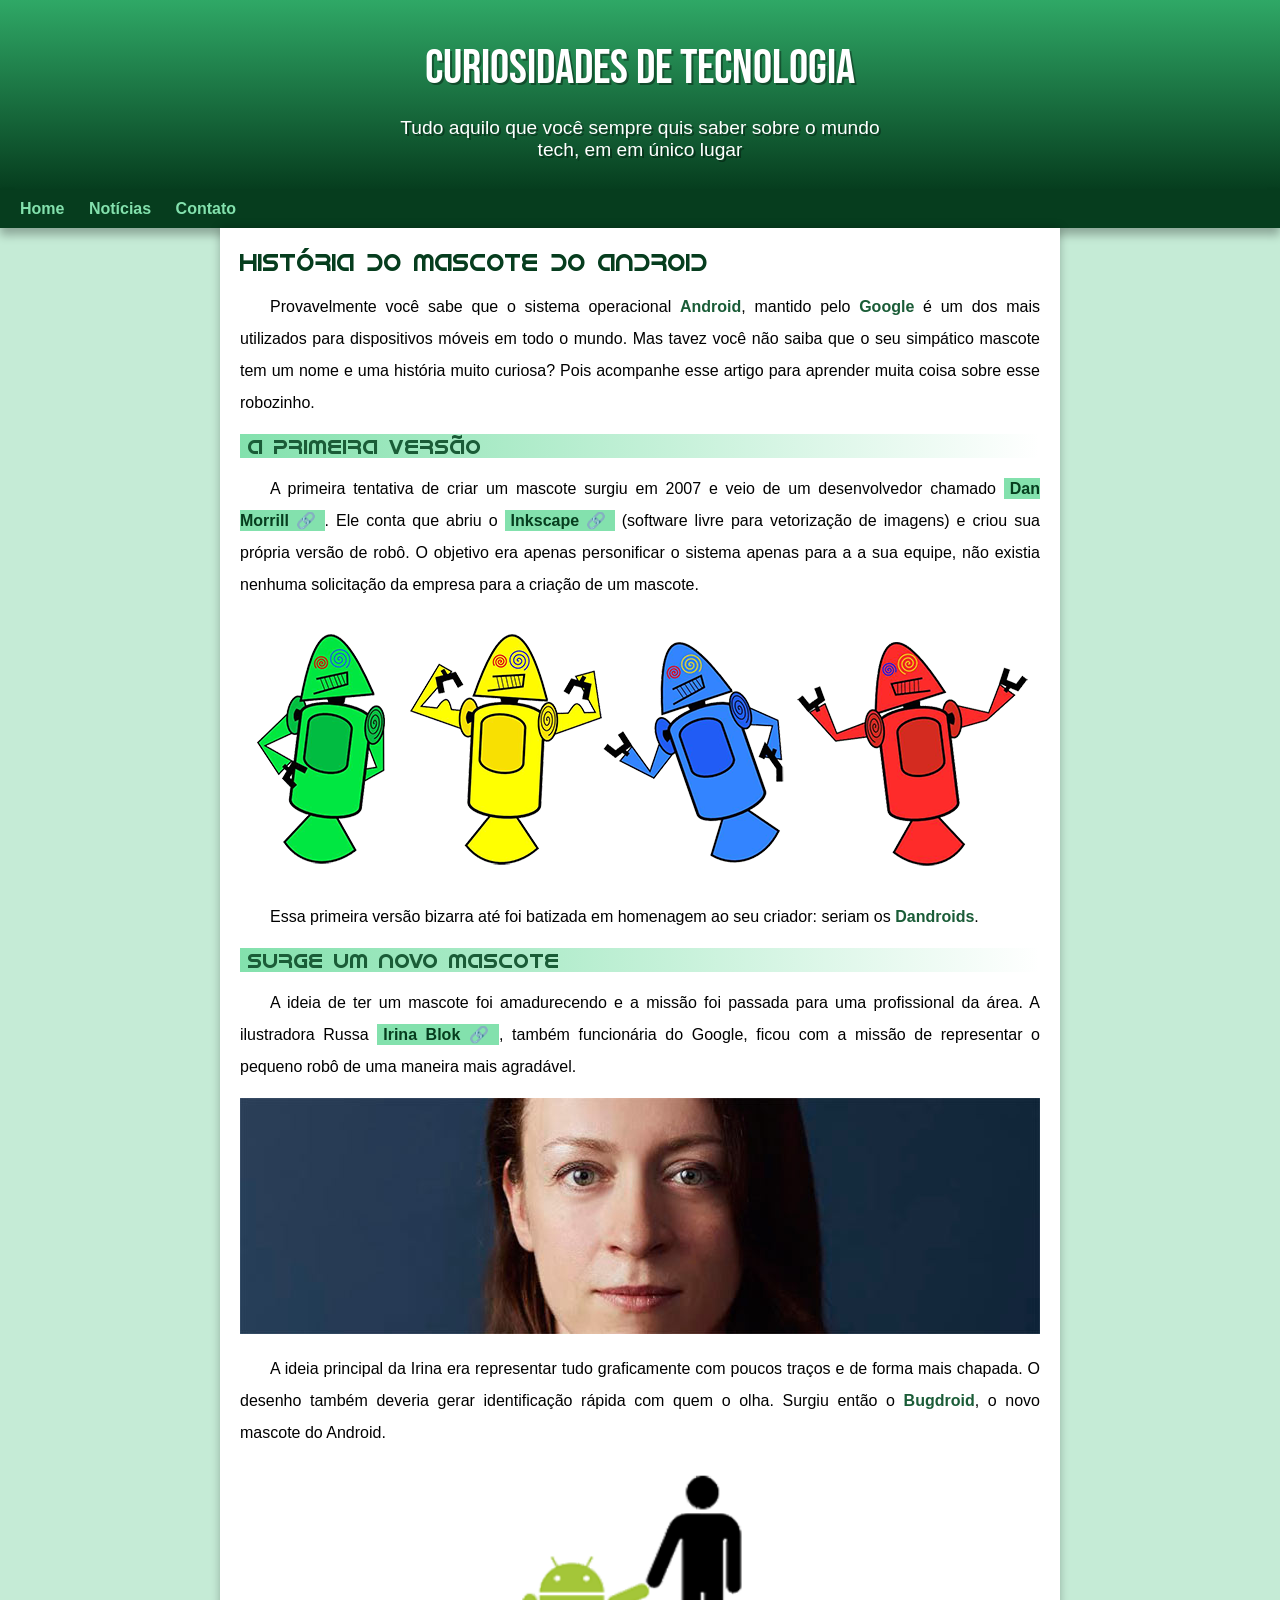
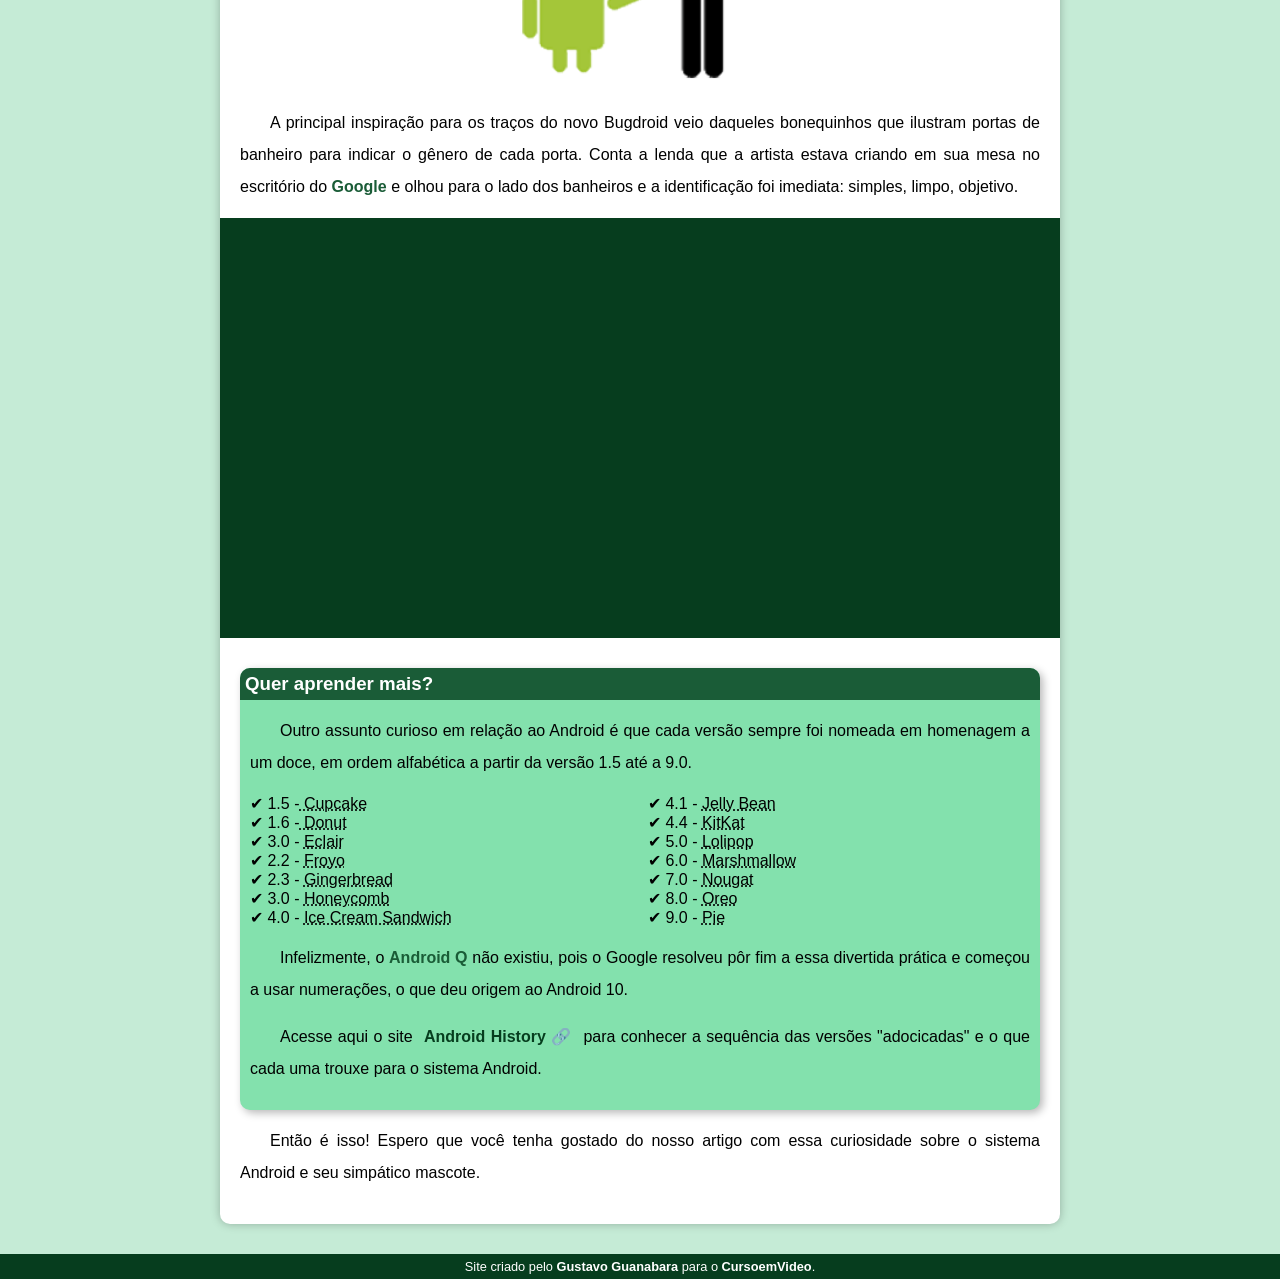
<file: index.html>
<!DOCTYPE html>
<html lang="pt-br">
<head>
    <meta charset="UTF-8">
    <meta name="viewport" content="width=device-width, initial-scale=1.0">
    <title>Como surgiu o mascote do android?</title>
    <link rel="shortcut icon" href="imagens/favicon.ico" type="image/x-icon">
    <link rel="stylesheet" href="estilo/style.css">
</head>
<body>
    <header>
        <h1>Curiosidades de tecnologia</h1>
        <p>Tudo aquilo que você sempre quis saber sobre o mundo tech, em em único lugar</p>
    </header>
    <nav>
        <a href="#">Home</a>
        <a href="#">Notícias</a>
        <a href="#">Contato</a>
        
    </nav>
    <main>
        <article>
            <h1>História do Mascote do Android</h1>

            <p>Provavelmente você sabe que o sistema operacional <strong>Android</strong>, mantido pelo <strong>Google</strong> é um dos mais utilizados para dispositivos móveis em todo o mundo. Mas tavez você não saiba que o seu simpático mascote tem um nome e uma história muito curiosa? Pois acompanhe esse artigo para aprender muita coisa sobre esse robozinho.</p>

            <h2>A primeira versão</h2>
            <p>
    
                A primeira tentativa de criar um mascote surgiu em 2007 e veio de um desenvolvedor chamado <a href="https://androidcommunity.com/dan-morrill-shows-us-the-android-mascot-that-almost-was-20130103/" target="_blank" rel="external" class="externo">Dan Morrill</a>. Ele conta que abriu o <a   href="https://inkscape.org/" target="_blank" rel="external" class="externo">Inkscape</a> (software livre para vetorização de imagens) e criou sua própria versão de robô. O objetivo era apenas personificar o sistema apenas para a a sua equipe, não existia nenhuma solicitação da empresa para a criação de um mascote.
            </p>

            <picture> 
                <source media="(max-width: 600px)" srcset="imagens/dan-droids-pq.png">
                <img src="imagens/dan-droids.png" alt="primeiro mascote do android">
            </picture>

            <p>Essa primeira versão bizarra até foi batizada em homenagem ao seu criador: seriam os<strong> Dandroids</strong>.</p>

            <h2>Surge um novo mascote</h2>

            <p>A ideia de ter um mascote foi amadurecendo e a missão foi passada para uma profissional da área. A ilustradora Russa <a href="https://www.irinablok.com/" target="_blank" rel="external" class="externo">Irina Blok</a>, também funcionária do Google, ficou com a missão de representar o pequeno robô de uma maneira mais agradável.</p>

            <picture>
                <source media="(max-width: 600px)" srcset="imagens/irina-blok-pq.jpg">
                <img src="imagens/irina-blok.jpg" alt="irina blok criadora do bugdroid">
            </picture>

            <p>A ideia principal da Irina era representar tudo graficamente com poucos traços e de forma mais chapada. O desenho também deveria gerar identificação rápida com quem o olha. Surgiu então o <strong>Bugdroid</strong>, o novo mascote do Android.</p>

            <img src="imagens/bugdroid.png" class="pequena" alt="bugdroid">

            <p>A principal inspiração para os traços do novo Bugdroid veio daqueles bonequinhos que ilustram portas de banheiro para indicar o gênero de cada porta. Conta a lenda que a artista estava criando em sua mesa no escritório do <strong>Google</strong> e olhou para o lado dos banheiros e a identificação foi imediata: simples, limpo, objetivo.</p>

            <div class="video">
                <iframe width="560" height="315" src="https://www.youtube.com/embed/l2UDgpLz20M?si=MAwsQezsrwAvnBLP" title="YouTube video player" frameborder="0" allow="accelerometer; autoplay; clipboard-write; encrypted-media; gyroscope; picture-in-picture; web-share" referrerpolicy="strict-origin-when-cross-origin" allowfullscreen></iframe></div>
            
             <aside>
                 <h3>Quer aprender mais? </h3>
                 
                             <p>Outro assunto curioso em relação ao Android é que cada versão sempre foi nomeada em homenagem a um doce, em ordem alfabética a partir da versão 1.5 até a 9.0.</p>
                 
                             <ul>
                                 <li>1.5 -<abbr title="Bolo de Copo"> Cupcake</abbr></li>
                                 <li>1.6 -<abbr title="Rosquinha"> Donut</abbr></li>
                                 <li>3.0 - <abbr title="Bomba">Eclair</abbr></li>
                                 <li>2.2 - <abbr title="Iogurte congelado">Froyo</abbr></li>
                                 <li>2.3 - <abbr title="Biscoito de Gengibre">Gingerbread</abbr></li>
                                 <li>3.0 - <abbr title="Favo de Mel"> Honeycomb</abbr></li>
                                 <li>4.0 - <abbr title="Sanduiche de Sorvete">Ice Cream Sandwich</abbr></li>
                                 <li>4.1 - <abbr title="Jujuba">Jelly Bean</abbr></li>
                                 <li>4.4 - <abbr title="KitKat">KitKat</abbr></li>
                                 <li>5.0 - <abbr title="Pirulito">Lolipop</abbr></li>
                                 <li>6.0 - <abbr title="Marshmallow">Marshmallow</abbr></li>
                                 <li>7.0 - <abbr title="Torrone">Nougat</abbr></li>
                                 <li>8.0 - <abbr title="Oreo">Oreo</abbr></li>
                                 <li>9.0 - <abbr title="Torta">Pie</abbr></li>
                             </ul>
                 
                             <p>Infelizmente, o <strong>Android Q</strong> não existiu, pois o Google resolveu pôr fim a essa divertida prática e começou a usar numerações, o que deu origem ao Android 10.</p>
                 
                             <p>Acesse aqui o site <a href="https://www.android.com/intl/pt_br/what-is-android/" target="_blank" rel="external" class="externo">Android History</a> para conhecer a sequência das versões "adocicadas" e o que cada uma trouxe para o sistema Android.</p>
             </aside>

            <p>Então é isso! Espero que você tenha gostado do nosso artigo com essa curiosidade sobre o sistema Android e seu simpático mascote.</p>
        </article>
    </main>
    <footer>
        <p>Site criado pelo<a href="https://gustavoguanabara.github.io/" target="_blank" rel="external"> Gustavo Guanabara </a>para o <a href="https://www.youtube.com/c/CursoemV%C3%ADdeo" target="_blank" rel="external">CursoemVideo</a>.</p>
    </footer>

</body>
</html>
</file>
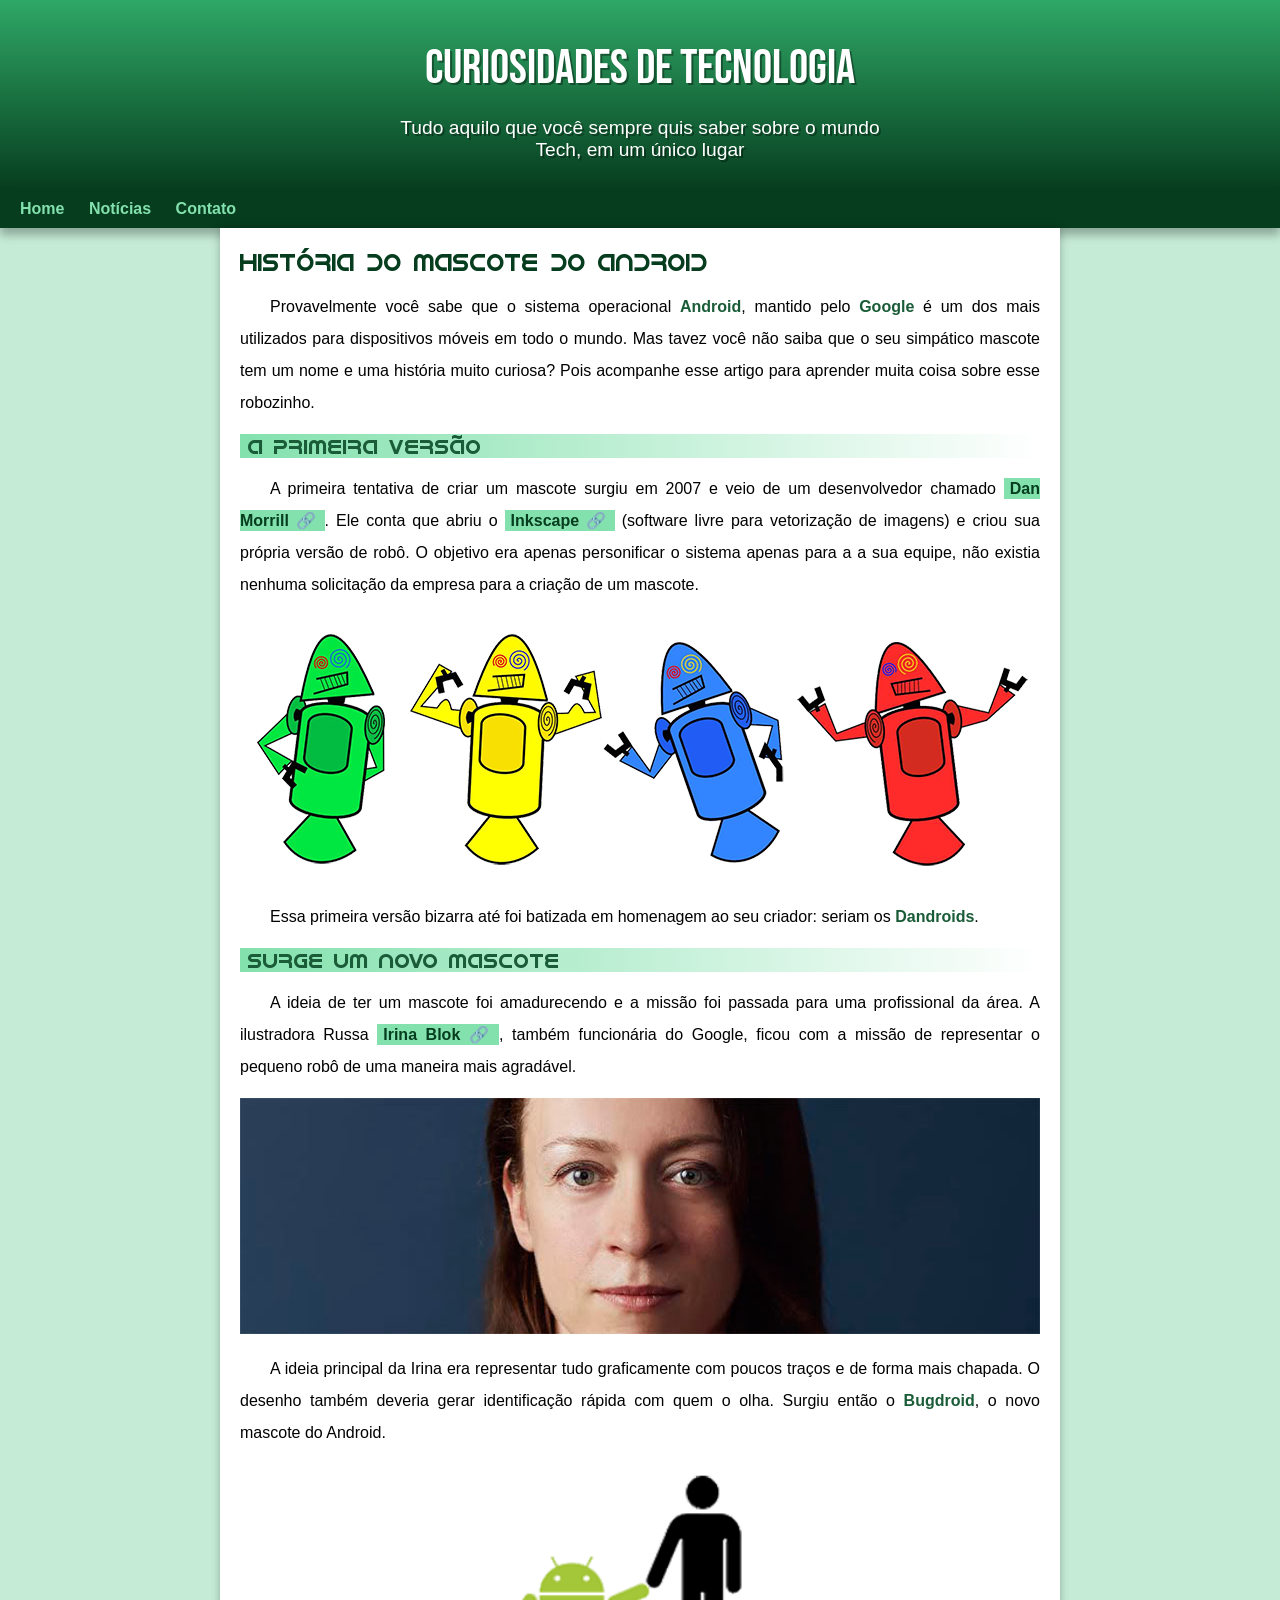
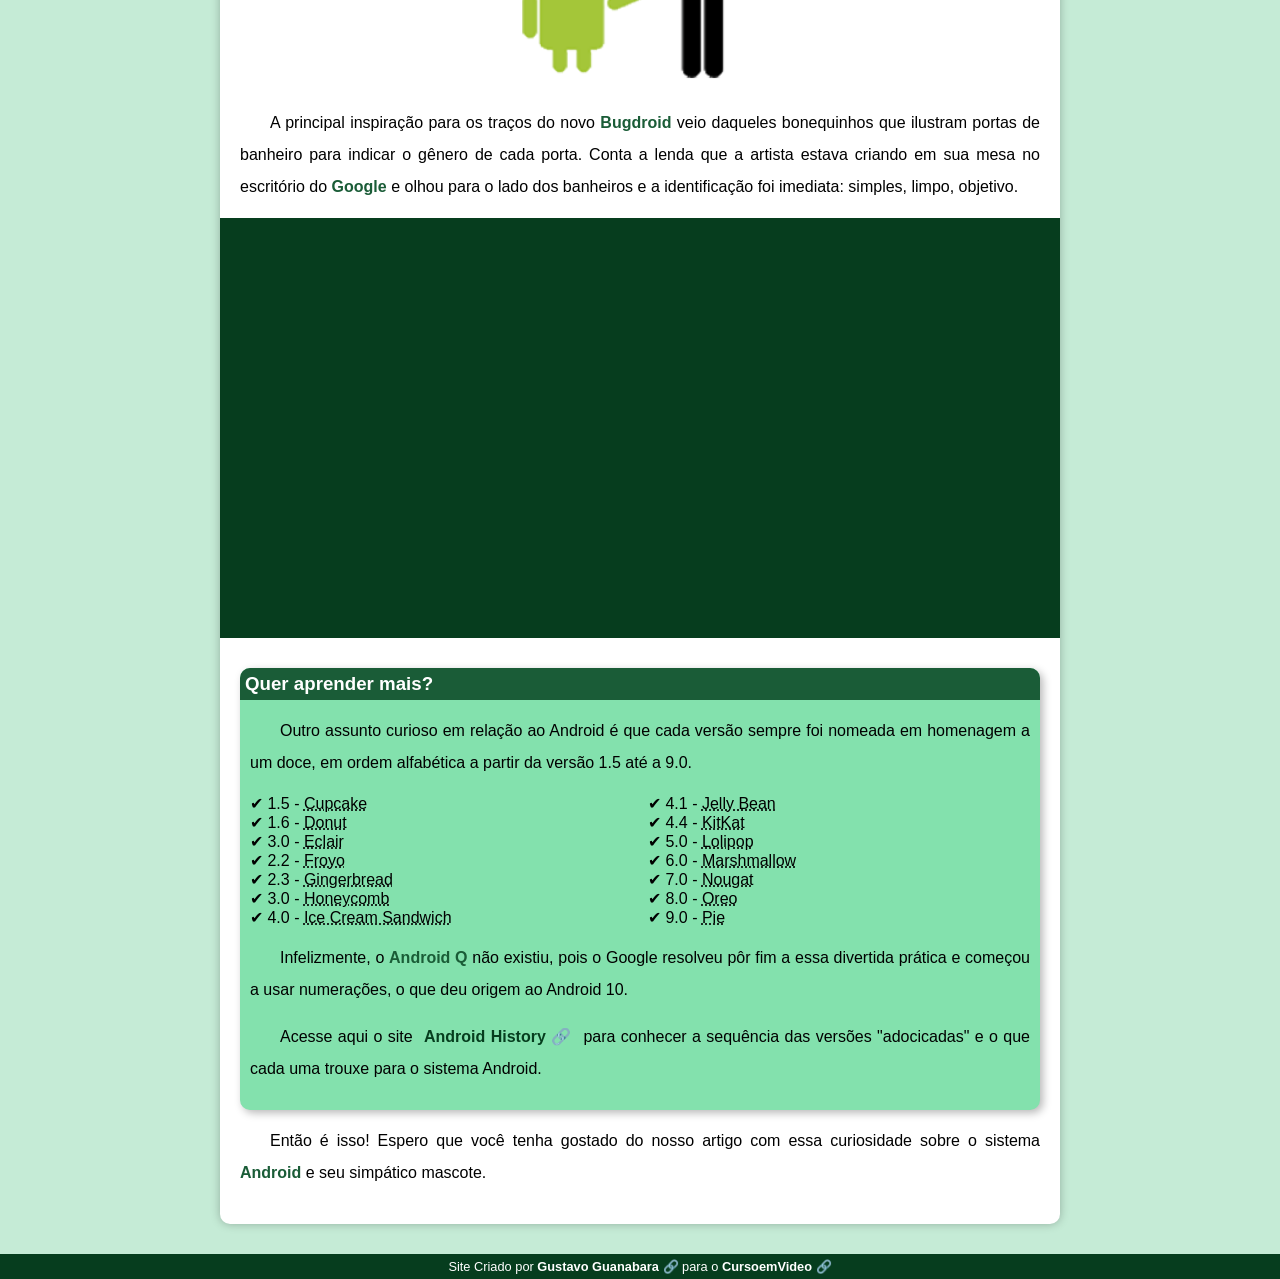
<file: index.html.html>
<!DOCTYPE html>
<html lang="pt-br">
<head>
    <meta charset="UTF-8">
    <meta name="viewport" content="width=device-width, initial-scale=1.0">
    <link rel="stylesheet" href="estilo/style.css">
    <link rel="shortcut icon" href="imagens/favicon.ico" type="image/x-icon">
    <title>Como surgiu o mascote do android?</title>
</head>
<body>
    <header>
        <h1>Curiosidades de Tecnologia</h1>
        <p>Tudo aquilo que você sempre quis saber sobre o mundo Tech, em um único lugar</p>
    </header>
    <nav>
        <a href="#">Home</a>
        <a href="#">Notícias</a>
        <a href="#">Contato</a>
    
    </nav>
    <main>
        <article>
            <h1>História do Mascote do Android</h1>

            <p>Provavelmente você sabe que o sistema operacional <strong>Android</strong>, mantido pelo <strong>Google</strong> é um dos mais utilizados para dispositivos móveis em todo o mundo. Mas tavez você não saiba que o seu simpático mascote tem um nome e uma história muito curiosa? Pois acompanhe esse artigo para aprender muita coisa sobre esse robozinho.</p>

            <h2>A primeira versão</h2>

            <p>A primeira tentativa de criar um mascote surgiu em 2007 e veio de um desenvolvedor chamado <a href="https://androidcommunity.com/dan-morrill-shows-us-the-android-mascot-that-almost-was-20130103/" target="_blank" rel="external" class="externo">Dan Morrill</a>. Ele conta que abriu o <a href="https://inkscape.org/release/inkscape-1.4.2/windows/64-bit/msi/dl/" target="_blank" rel="external" class="externo">Inkscape</a> (software livre para vetorização de imagens) e criou sua própria versão de robô. O objetivo era apenas personificar o sistema apenas para a a sua equipe, não existia nenhuma solicitação da empresa para a criação de um mascote.</p>

            <picture>
                <source media="(max-width: 600px )" srcset="imagens/dan-droids-pq.png">
                <img src="imagens/dan-droids.png" alt="primeiro mascote do android?">
            </picture>

            <p>Essa primeira versão bizarra até foi batizada em homenagem ao seu criador: seriam os <strong>Dandroids</strong>.</p>

            <h2>Surge um novo mascote</h2>

            <p>A ideia de ter um mascote foi amadurecendo e a missão foi passada para uma profissional da área. A ilustradora Russa <a href="https://www.irinablok.com/android" target="_blank" rel="external" class="externo">Irina Blok</a>, também funcionária do Google, ficou com a missão de representar o pequeno robô de uma maneira mais agradável.</p>

            <picture>
                <source media="(max-width:600px )" srcset="imagens/irina-blok-pq.jpg">
                <img src="imagens/irina-blok.jpg" alt="irina blok, criadora do bugdroid">
            </picture>

            <p>A ideia principal da Irina era representar tudo graficamente com poucos traços e de forma mais chapada. O desenho também deveria gerar identificação rápida com quem o olha. Surgiu então o <strong>Bugdroid</strong>, o novo mascote do Android.</p>

            <img src="imagens/bugdroid.png" class="pequena" alt="bugdroid">

            <p>A principal inspiração para os traços do novo <strong>Bugdroid</strong> veio daqueles bonequinhos que ilustram portas de banheiro para indicar o gênero de cada porta. Conta a lenda que a artista estava criando em sua mesa no escritório do <strong>Google</strong> e olhou para o lado dos banheiros e a identificação foi imediata: simples, limpo, objetivo.</p>

            <div class="video">
                <iframe width="560" height="315" src="https://www.youtube.com/embed/l2UDgpLz20M?si=Z0z3NE5XCcQNg3hw" title="YouTube video player" frameborder="0" allow="accelerometer; autoplay; clipboard-write; encrypted-media; gyroscope; picture-in-picture; web-share" referrerpolicy="strict-origin-when-cross-origin" allowfullscreen></iframe>
                
            </div>
            <aside>
                <h3>Quer aprender mais?</h3>
                <p>Outro assunto curioso em relação ao Android é que cada versão sempre foi nomeada em homenagem a um doce, em ordem alfabética a partir da versão 1.5 até a 9.0.</p>
                <ul>
                    <li>1.5 - <abbr title="bolo de copo">Cupcake</abbr></li>
                    <li>1.6 - <abbr title="Rosquinha">Donut</abbr></li>
                    <li>3.0 - <abbr title="Bomba">Eclair</abbr></li>
                    <li>2.2 - <abbr title="Iogurte Congelado">Froyo</abbr></li>
                    <li>2.3 - <abbr title="Biscoito de Gengibre">Gingerbread</abbr></li>
                    <li>3.0 - <abbr title="Favo de Mel">Honeycomb</abbr></li>
                    <li>4.0 - <abbr title="Sanduíche de Sorvete">Ice Cream Sandwich</abbr></li>
                    <li>4.1 - <abbr title="Jujuba">Jelly Bean</abbr></li>
                    <li>4.4 - <abbr title="KitKat">KitKat</abbr></li>
                    <li>5.0 - <abbr title="Pirulito">Lolipop</abbr></li>
                    <li>6.0 - <abbr title="Marshmallow">Marshmallow</abbr></li>
                    <li>7.0 - <abbr title="Torrone">Nougat</abbr></li>
                    <li>8.0 - <abbr title="Oreo">Oreo</abbr></li>
                    <li>9.0 - <abbr title="Torta">Pie</abbr></li>
                </ul>
                <p>Infelizmente, o <strong>Android Q</strong> não existiu, pois o Google resolveu pôr fim a essa divertida prática e começou a usar numerações, o que deu origem ao Android 10.</p>
                <p>Acesse aqui o site <a href="https://www.android.com/" target="_blank" rel="external" class="externo">Android History</a> para conhecer a sequência das versões "adocicadas" e o que cada uma trouxe para o sistema Android.</p>
            </aside>
         

            <p>Então é isso! Espero que você tenha gostado do nosso artigo com essa curiosidade sobre o sistema <strong>Android </strong>e seu simpático mascote.</p>
        </article>
     </main>
     <footer>
        <p>Site Criado por <a href="https://github.com/gustavoguanabara" target="_blank" rel="external" class="externo">Gustavo Guanabara</a> para o <a href="https://www.youtube.com/@cursoemvideo" target="_blank" rel="external" class="externo">CursoemVideo</a></p>
     </footer>
</body>
</html>
</file>
<file: estilo/style.css>
@charset "UTF-8";

/*
#c5ebd6
#83e1ad
#3ddc84
#2fa866
#1a5c37
#063d1e
*/

@import url('https://fonts.googleapis.com/css2?family=Bebas+Neue&display=swap');

@font-face {
    font-family: 'Android';
    src: url('../fontes/idroid.otf') format('opentype');
    font-weight: normal;
}

:root {
    --cor0:#c5ebd6;
    --cor1:#83e1ad;
    --cor2:#3ddc84;
    --cor3:#2fa866;
    --cor4:#1a5c37;
    --cor5:#063d1e;
    

    --fonte-padrao: Arial, Verdana, Helvetica, sans-serif;
    --fonte-destaque: "Bebas Neue", sans-serif;
    --fonte-android: 'Android', 'cursive';
}

* {
    margin: 0px;
    padding: 0px;
}


body {
    background-color: var(--cor0);
    font-family: var(--fonte-padrao);

}
a.externo::after {
    content: '\00a0\1F517';
}
header {
    background-image: linear-gradient(to bottom, var(--cor3), var(--cor5));
    min-height: 150px;
    text-align: center;
    padding-top: 40px;
}

header > h1 {
    color: white;
    font-family: var(--fonte-destaque);
    font-weight: normal;
    margin-bottom: 20px;
    font-size: 3em;
    text-shadow: 2px 2px 0px rgba(0, 0, 0, 0.363);
    
}

header > p {
    font-family: var(--fonte-padrao);
    color: white;
    font-size: 1.2em;
    max-width: 500px;
    margin: auto;
    padding-bottom: 20px;
    padding-right: 10px;
    padding-left: 10px;
    text-shadow: 2px 2px 0px rgba(0, 0, 0, 0.363);
}

nav {
    background-color: var(--cor5);
    padding: 10px;
    box-shadow: 0px 7px 9px rgba(0, 0, 0, 0.288);
    font-weight: bold;
}

nav > a {
    color: var(--cor1);
    padding: 10px;
    border-radius: 5px;
    text-decoration: none;
    transition-duration: 0.5s;
}
nav > a:hover {
    background-color: var(--cor3);
    color: var(--cor5);
}
main {
    background-color: white;
    min-width: 250px;
    max-width: 800px;
    margin: auto;
    margin-bottom: 30px;
    padding: 20px;
    box-shadow: 0px 0px 10px rgba(0, 0, 0, 0.26);
    border-bottom-left-radius: 10px;
    border-bottom-right-radius:10px;
}

main  h1 {
    color: var(--cor5);
    font-family: var(--fonte-android);
    font-size: 1.8;
    font-weight: normal;
}

main  h2 {
    font-family: var(--fonte-android);
    color: var(--cor4);
    font-weight: normal;
    font-size: 1.3em;
    background-image: linear-gradient(to right, var(--cor1), transparent);
    text-indent: 8px;
}
main p {
    margin: 15px 0px 15px 0px;
    text-align: justify;
    text-indent: 30px;
    font-size: 1em;
    line-height: 2em;

}

main strong {
    color: var(--cor4);
    font-weight: bold;
    
    
}

main a {
    background-color: var(--cor1);
    text-decoration: none;
    font-weight: bold;
    color: var(--cor5);
    padding: 2px 6px;
}
main a:hover {
    text-decoration: underline;
    color: var(--cor4);
}
main img {
     width: 100%;
}
main img.pequena {
    max-width: 350px;
    display: block; /*Imagem por padrão não é um bloco por este motivo temos que tranformala em um bloco para poder centralizala*/
    margin: auto;
}
div.video {
    background-color: var(--cor5);
    padding: 20px;
    margin: 0px -20px 30px -20px;
    padding-bottom: 50%;
    position: relative;

}

div.video > iframe {
    position: absolute;
    top: 5%;
    left: 5%;
    width: 90%;
    height: 90%;
}
aside {
    background-color: var(--cor1);
    padding: 10px;
    border-radius: 10px;
    box-shadow: 3px 3px 8px rgba(0, 0, 0, 0.281);
}
aside > h3 {
    background-color: var(--cor4);
    color: white;
    padding: 5px;
    margin: -10px -10px 0px -10px;
    border-radius: 10px 10px 0px 0px;
}
aside > ul {
    list-style-type: '\2714\00a0';
    list-style-position: inside;
    columns: 2;
}
footer {
    background-color: var(--cor5);
    color: white;
    text-align: center;
    font-size: 0.8em;
    padding: 5px;

}
footer > p > a {
    color: white;
    text-decoration: none;
    font-weight: bold;
}
footer a:hover {
    text-decoration: underline;
    color: var(--cor1);

}
</file>
